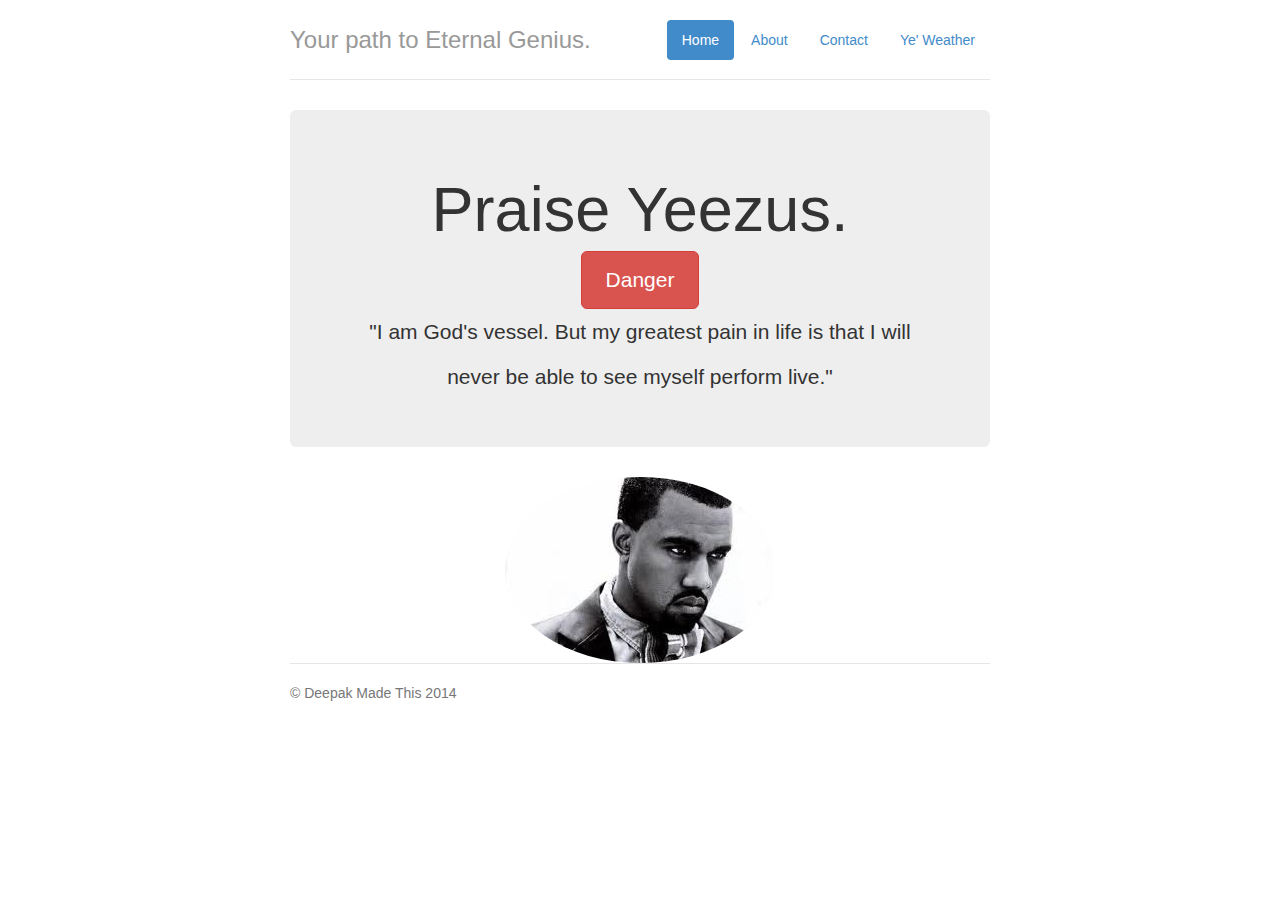
<file: index.html>
<!DOCTYPE html>
<html lang="en">
  <head>
    <meta charset="utf-8">
    <meta http-equiv="X-UA-Compatible" content="IE=edge">
    <meta name="viewport" content="width=device-width, initial-scale=1.0">
    <meta name="description" content="">
    <meta name="author" content="">
    <link rel="shortcut icon" href="../../docs-assets/ico/favicon.png">

    <title>NoiYeezy</title>

    <!-- Bootstrap core CSS -->
    <link href="bootstrap.css" rel="stylesheet">

    <!-- Custom styles for this template -->
    <link href="jumbotron-narrow.css" rel="stylesheet">

    <!-- Just for debugging purposes. Don't actually copy this line! -->
    <!--[if lt IE 9]><script src="../../docs-assets/js/ie8-responsive-file-warning.js"></script><![endif]-->

    <!-- HTML5 shim and Respond.js IE8 support of HTML5 elements and media queries -->
    <!--[if lt IE 9]>
      <script src="https://oss.maxcdn.com/libs/html5shiv/3.7.0/html5shiv.js"></script>
      <script src="https://oss.maxcdn.com/libs/respond.js/1.3.0/respond.min.js"></script>
    <![endif]-->
	
	
  </head>

  <body>

    <div class="container">
      <div class="header">
        <ul class="nav nav-pills pull-right">
          <li class="active"><a href="kanye-app.html">Home</a></li>
          <li><a href="http://www.kanyewest.com/">About</a></li>
          <li><a href="http://about.me/deepak.kumar.85">Contact</a></li>
		  <li><a href="jswwo-master\jswwo-master\weather.html">Ye' Weather</a></li>
        </ul>
        <h3 class="text-muted">Your path to Eternal Genius.</h3>
      </div>
	  
	  <script>
		function randomQuote()
		{
			var quotes = new Array();
			quotes[0] = "I don't know what's better gettin' laid or gettin' paid.";
			quotes[1] = "I feel like I'm too busy writing history to read it";
			quotes[2] = "I am God's vessel. But my greatest pain in life is that I will never be able to see myself perform live.";
			quotes[3] = "They say you can rap about anything except for Jesus, that means guns, sex, lies, video tapes, but if I talk about God my record won't get played Huh?";
			quotes[4] = "I don't even listen to rap. My apartment is too nice to listen to rap in.";
			quotes[5] = "I ain't here to argue about his facial features. Or here to convert atheists into believers. I'm just trying to say the way school need teachers the way Kathie Lee needed Regis that's the way yall need Jesus";
			
			var x=document.getElementById("blockquote");
			x.innerHTML=quotes[Math.floor((Math.random()*10)+1)];
			console.log(x);
		}
	  </script>
	  
	  

      <div class="jumbotron">
        <h1>Praise Yeezus.</h1>	
		<audio id="player" src="pics and songs/yeezy-noise (2).mp3"></audio>
		<button type = "button" class ="btn btn-danger btn-lg" onclick="document.getElementById('player').play();randomQuote();">Danger</button>
				<div class="blockquote">"I am God's vessel. But my greatest pain in life is that I will never be able to see myself perform live."</div>
      </div>
	  

	  <center><img src="pics and songs/yeezy.jpg" alt="Yeezy" class="img-circle"></center>
     
      <div class="footer">
        <p>&copy; Deepak Made This 2014</p>
      </div>

    </div> <!-- /container -->


    <!-- Bootstrap core JavaScript
    ================================================== -->
    <!-- Placed at the end of the document so the pages load faster -->
  </body>
</html>
</file>
<file: jumbotron-narrow.css>
/*!
This is the narrow 
jumbotron css file
*/

/* Space out content a bit */
body {
  padding-top: 20px;
  padding-bottom: 20px;
}

/* Everything but the jumbotron gets side spacing for mobile first views */
.header,
.marketing,
.footer {
  padding-left: 15px;
  padding-right: 15px;
}

/* Custom page header */
.header {
  border-bottom: 1px solid #e5e5e5;
}
/* Make the masthead heading the same height as the navigation */
.header h3 {
  margin-top: 0;
  margin-bottom: 0;
  line-height: 40px;
  padding-bottom: 19px;
}

/* Custom page footer */
.footer {
  padding-top: 19px;
  color: #777;
  border-top: 1px solid #e5e5e5;
}

/* Customize container */
@media (min-width: 768px) {
  .container {
    max-width: 730px;
  }
}
.container-narrow > hr {
  margin: 30px 0;
}

/* Main marketing message and sign up button */
.jumbotron {
  text-align: center;
  border-bottom: 1px solid #e5e5e5;
}
.jumbotron .btn {
  font-size: 21px;
  padding: 14px 24px;
}

/* Supporting marketing content */
.marketing {
  margin: 40px 0;
}
.marketing p + h4 {
  margin-top: 28px;
}

/* Responsive: Portrait tablets and up */
@media screen and (min-width: 768px) {
  /* Remove the padding we set earlier */
  .header,
  .marketing,
  .footer {
    padding-left: 0;
    padding-right: 0;
  }
  /* Space out the masthead */
  .header {
    margin-bottom: 30px;
  }
  /* Remove the bottom border on the jumbotron for visual effect */
  .jumbotron {
    border-bottom: 0;
  }
}
</file>
